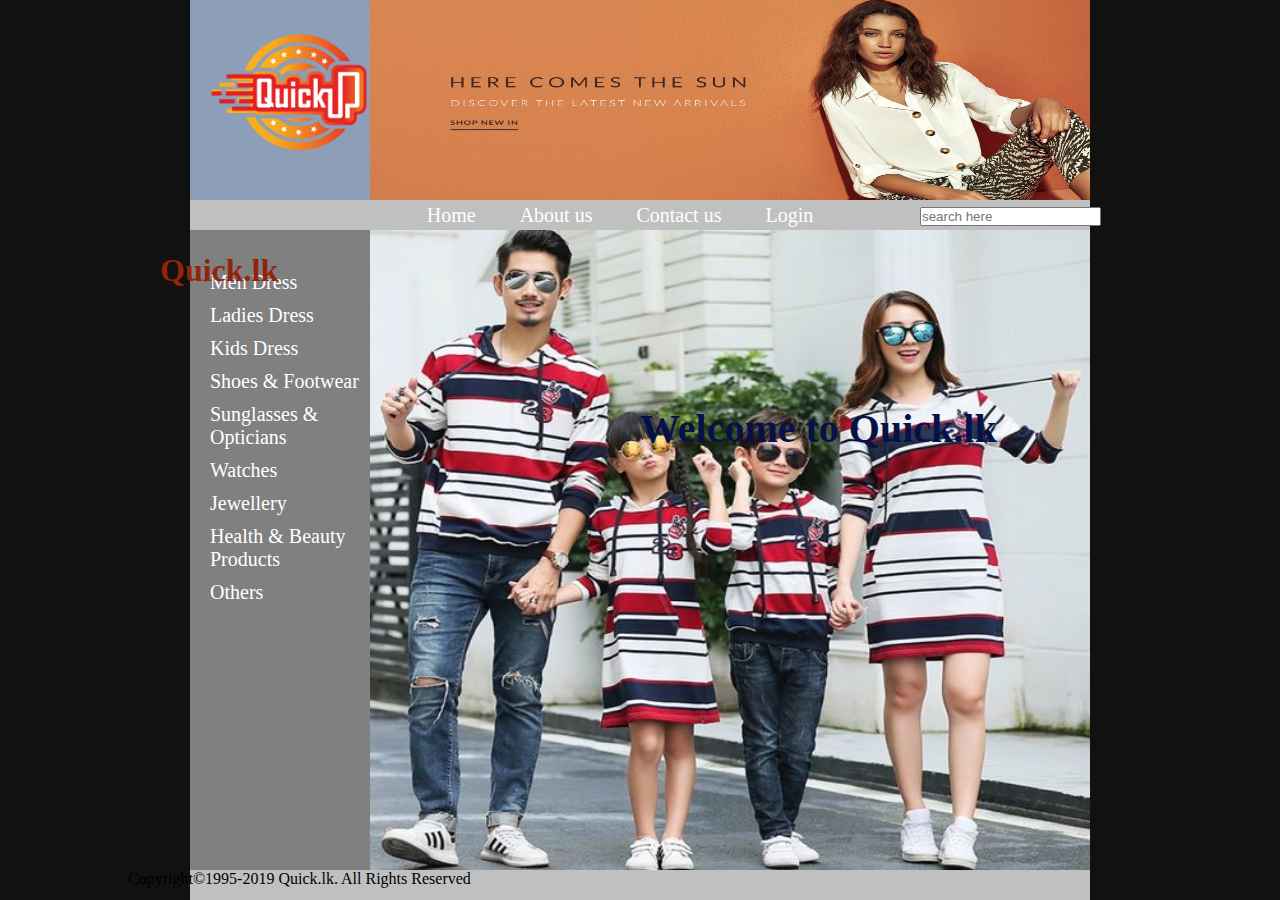
<file: index.html>
<html>
	<head>
		<title> quick.lk </title>
		<link rel="stylesheet"  type="text/css" href="style.css">
	</head> 
	<body>
		<div id="header"> 
			<div id="logotxt">
				<img src= "quick.png"  id ="imglogo2" width= "220px" height="220px">
				<h1>Quick.lk</h1>
			</div>
			<div id="logo"> <img src= "cover1.jpg"  id ="imglogo" width= "100%" height="200px">
			</div>
		</div>

		<div id="nav">
			<div id="nav0">
			</div>
			<div id="nav1">
				<center>
					<ul id="nav ul">
						<li><a href="index.html">Home</a></li>
						<li><a href="aboutus.html">About us</a></li>
						<li><a href="contactus.html">Contact us</a></li>
						<li><a href="login.html">Login</a></li>
					</ul>	
				</center>
			</div>
			<div id="bar">
				<center>
					<input type="text" placeholder="search here" id="search">
				</center>
			</div>
		</div>
		
		<div id="con">
			<div id="lfb">
				<br><br>
				<ul id="lful">
					<li><a href="men.html">Men Dress</a></li>
					<li><a href="ladies.html">Ladies Dress</a></li>
					<li><a href="babies.html">Kids Dress </a></li>
					<li><a href="shoes.html">Shoes & Footwear</a></li>
					<li><a href="sun.html">Sunglasses & Opticians</a></li>
					<li><a href="watch.html">Watches</a></li>
					<li><a href="jewl.html">Jewellery</a></li>
					<li><a href="helth.html">Health & Beauty Products</a></li>
					<li><a href="others.html">Others</a></li>
				</ul>
			</div>
			<div id="rgb1">
				<img src="family2.jpg"  width= "720px" height="640px"alt="workplace" usemap="#workmap">
				<map name="workmap">
					<area shape="rect" coords="42,2,182,632" alt="Men Dress" href="men.html">
					<area shape="rect" coords="236,186,451,632" alt="kids " href="babies.html">
					<area shape="rect" coords="476,65,620,633" alt="ladies " href="ladies.html">
				</map>
				
			   <h1 id="wel">Welcome to Quick.lk </h1>
			</div>
		</div>
		<div id="footer"><a id="copy">Copyright©1995-2019 Quick.lk. All Rights Reserved</a>
		</div>
	</body>
</html>
</file>
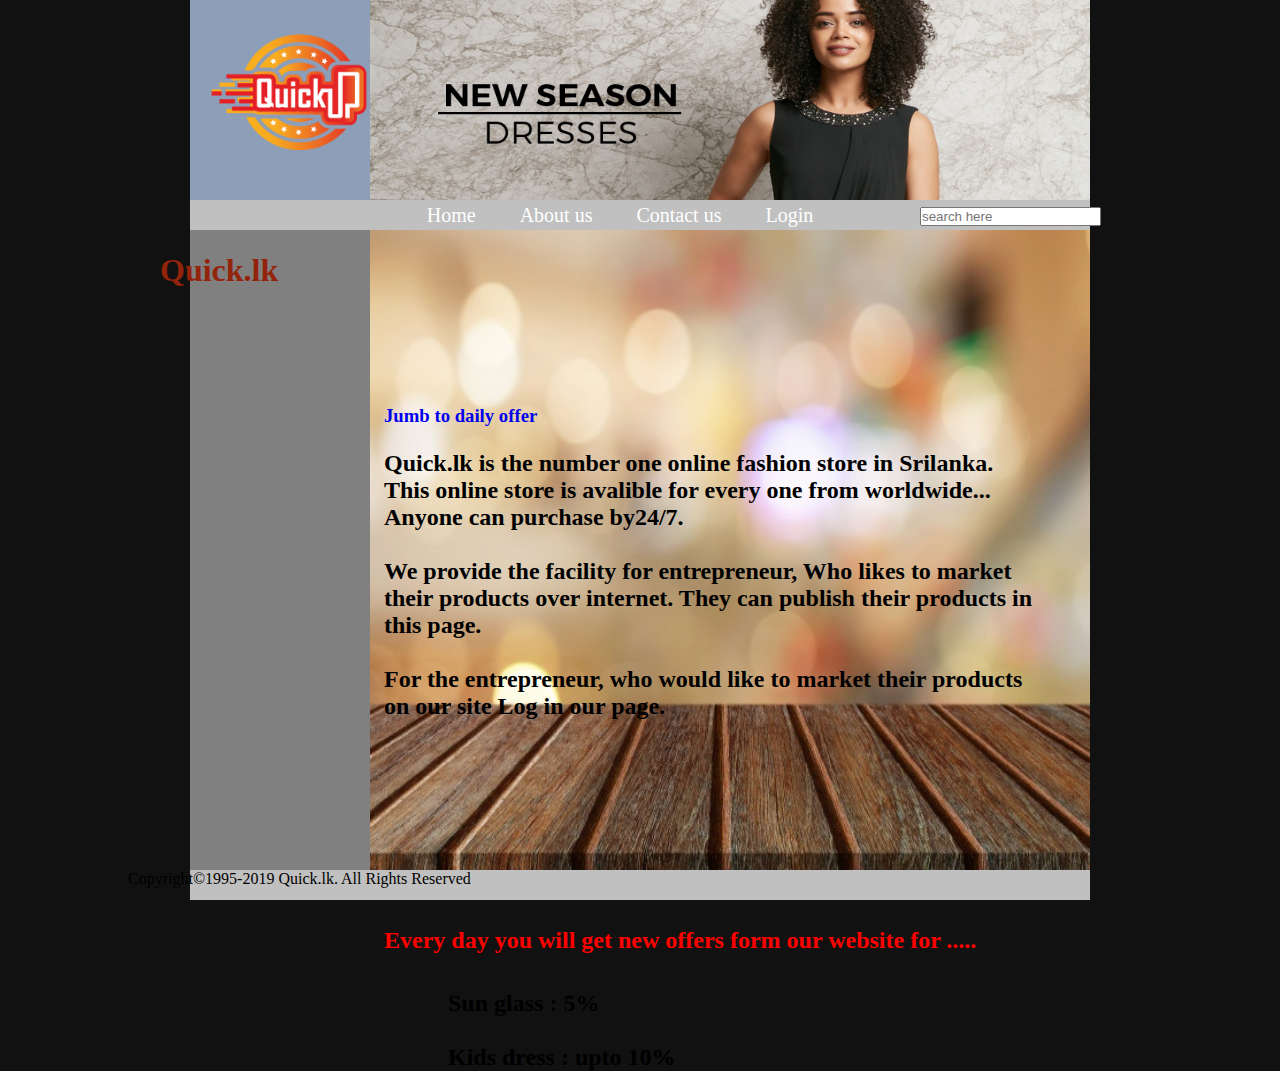
<file: aboutus.html>
<html>
	<head>
		<title> quick.lk </title>
		<link rel="stylesheet"  type="text/css" href="style.css">
	</head> 
	<body>
		<div id="header">
				<div id="logotxt">
				<img src= "quick.png"  id ="imglogo2" width= "220px" height="220px">
				<h1>Quick.lk</h1>
			</div>
			<div id="logo"> <img src= "cover2.jpg"  id ="imglogo" width= "100%" height="200px">
			</div>
		</div>

		<div id="nav">
			<div id="nav0">
			</div>
			<div id="nav1">
				<center>
					<ul id="nav ul">
						<li><a href="index.html">Home</a></li>
						<li><a href="aboutus.html">About us</a></li>
						<li><a href="contactus.html">Contact us</a></li>
						<li><a href="login.html">Login</a></li>
					</ul>	
				</center>
			</div>
			<div id="bar">
				<center>
					<input type="text" placeholder="search here" id="search">
				</center>
			</div>
		</div>
		
		<div id="con">
			<div id="lfb">
				<br><br>
				<ul id="lful">
					
			</div>
			<div id="rgb1">
				<img src="tb.jpg" width= "720px" height="640px">
				<a href="#table3"><h3 id ="table0">Jumb to daily offer</h3></a>
				<h2 id="table1">Quick.lk is the number one online fashion store in Srilanka.<br>
				This online store is avalible for every one from worldwide...<br>Anyone can purchase by24/7.<br><br>
We provide the facility for entrepreneur, Who likes to market <br>their products over internet.
They can publish their products in <br>this page.<br><br>
For the entrepreneur, who would like to market their products <br>on our site Log in our page.<br>
</h2>
<h2 id="table3">Every day you will get new offers form our website for .....</h2>
<h2 id="table4">Sun glass : 5%<br><br>Kids dress : upto 10%</h2>

			</div>
		</div>
		<div id="footer"><a id="copy">Copyright©1995-2019 Quick.lk. All Rights Reserved</a></div>
	</body>
</html>
</file>
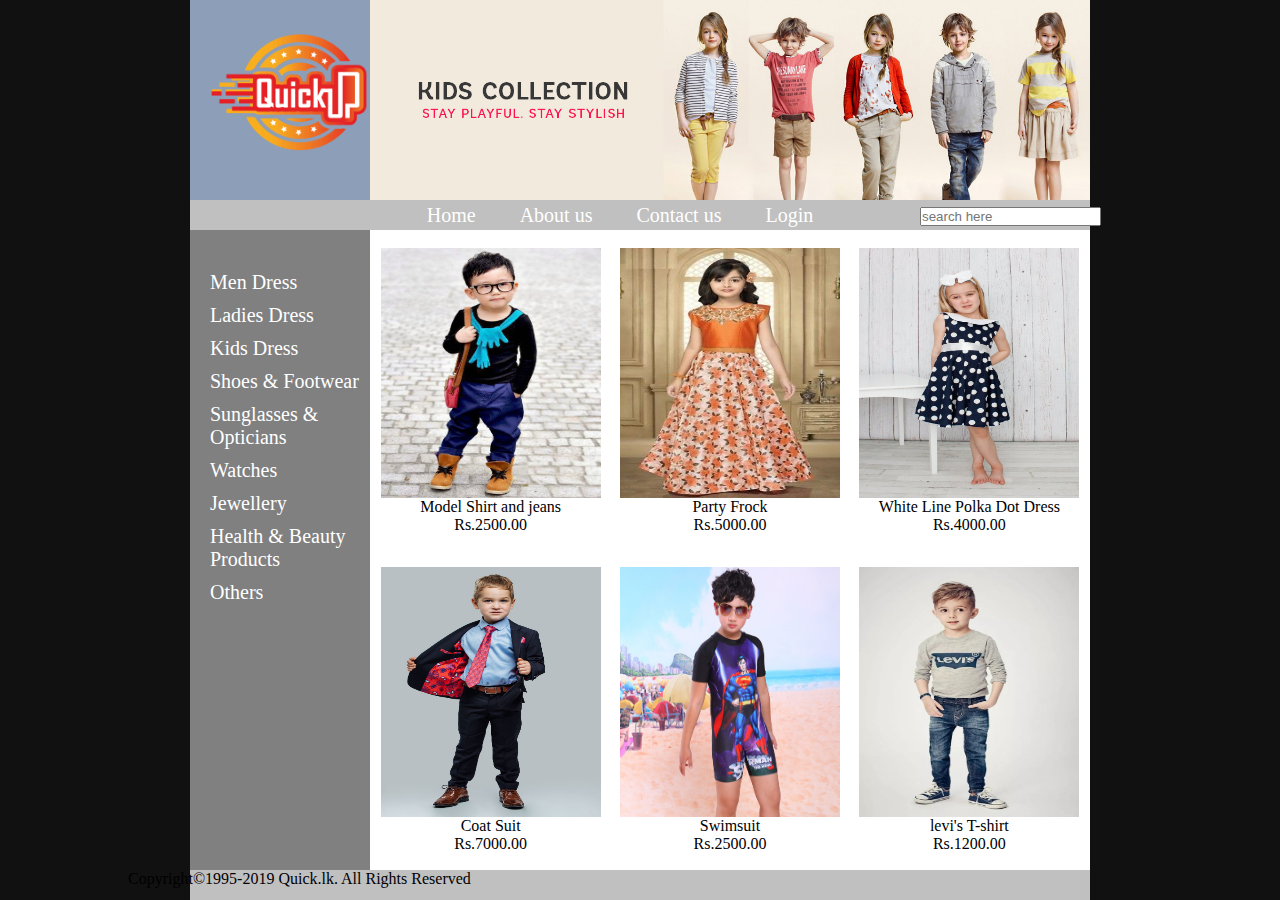
<file: babies.html>
<html>
	<head>
		<title> quick.lk </title>
		<link rel="stylesheet"  type="text/css" href="style.css"

	</head> 
	<body>
		<div id="header"> 
			<div id="logotxt">
				<img src= "quick.png"  id ="imglogo2" width= "220px" height="220px">
						
			</div>
			<div id="logo"> <img src= "kids.jpg"  id ="imglogo" width= "100%" height="200px" ></div>
		</div>

		<div id="nav">
			<div id="nav0">
			</div>
			<div id="nav1">
			<center>
				<ul id="nav ul">
					<li><a href="index.html">Home</a></li>
					<li><a href="aboutus.html">About us</a></li>
					<li><a href="contactus.html">Contact us</a></li>
					<li><a href="login.html">Login</a></li>
				</ul>	
			</center>
			</div>
	
			<div id="bar">
				<center>
					<input type="text" placeholder="search here" id="search">
				</center>
			</div>
	
		</div>
    <div id="con">
        <div id="lfb">
			<br><br>
			<ul id="lful">
				<li><a href="men.html">Men Dress</a></li>
				<li><a href="ladies.html">Ladies Dress</a></li>		
				<li><a href="babies.html">Kids Dress </a></li>
				<li><a href="shoes.html">Shoes & Footwear</a></li>
				<li><a href="sun.html">Sunglasses & Opticians</a></li>
				<li><a href="watch.html">Watches</a></li>
				<li><a href="jewl.html">Jewellery</a></li>
				<li><a href="helth.html">Health & Beauty Products</a></li>
				<li><a href="others.html">Others</a></li>
			</ul>
		</div>
		
		<div id="rgb">
			<table width="720" height="640px" border="0"  >
				<tr>
					<td align="center" >
						<a href="order.html"target="_blank"><img src="ch.jpg " width="220px" height="250px"/></a><br/> Model Shirt and jeans <br/> Rs.2500.00
					</td>
					<td align="center" >
						<a href="order.html"target="_blank"><img src="pa.jpg"width="220px" height="250px" /></a><br/>Party Frock  <br/> Rs.5000.00
					</td>
					<td align="center" >
						<a href="order.html"target="_blank"><img src="pp.jpg"width="220px" height="250px" /></a><br/>  White Line Polka Dot Dress</br/> Rs.4000.00
					</td>	
				</tr>
				<tr>
					<td align="center" >
						<a href="order.html"target="_blank"><img src="gb.jpg " width="220px" height="250px"/></a><br/> Coat Suit<br/> Rs.7000.00
					</td>
					<td align="center" >
						<a href="order.html"target="_blank"><img src="sm.jpg"width="220px" height="250px" /></a><br/>Swimsuit<br/> Rs.2500.00
					</td>
					<td align="center" >
						<a href="order.html"target="_blank"><img src="levi.jpg"width="220px" height="250px" /></a><br/> levi's T-shirt  <br/>Rs.1200.00
					</td>	
				</tr>
			</table>
		</div>
   </div>
   
	     
  <div id="footer"><a id="copy">Copyright©1995-2019 Quick.lk. All Rights Reserved</a></div>
  </body>
</html>
</file>
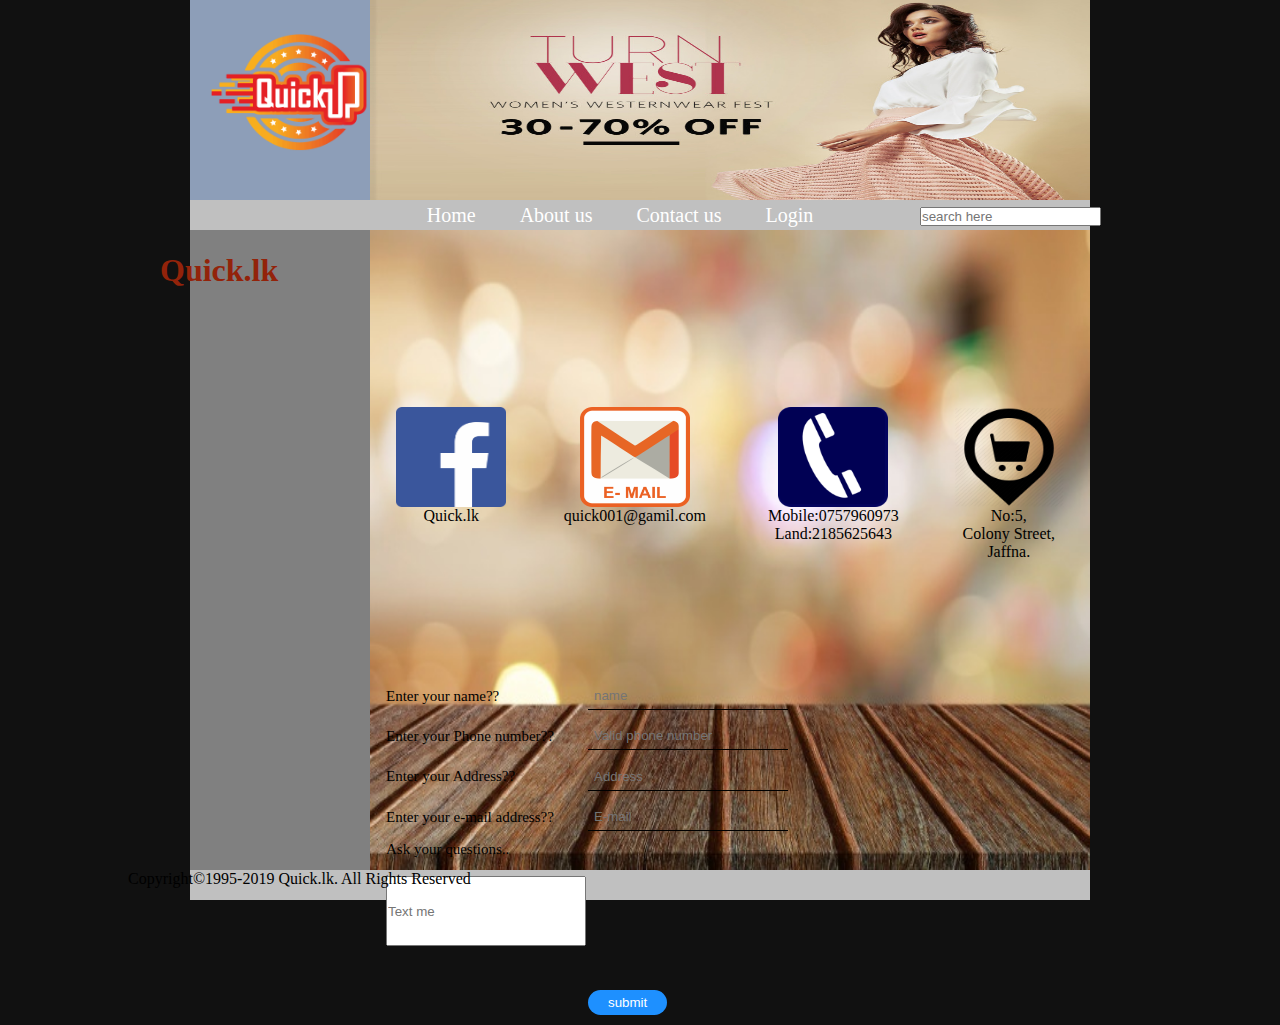
<file: contactus.html>
<html>
	<head>
		<title> quick.lk </title>
		<link rel="stylesheet"  type="text/css" href="style.css"
	</head> 
	<body>
		<div id="header"> 
			<div id="logotxt">
				<img src= "quick.png"  id ="imglogo2" width= "220px" height="220px">
				<h1>Quick.lk</h1>
			</div>
			<div id="logo"> 
				<img src= "cover8.jpg"  id ="imglogo" width= "100%" height="200px">
			</div>
		</div>

		<div id="nav">
			<div id="nav0">
			</div>
			<div id="nav1">
				<center>
					<ul id="nav ul">
						<li><a href="index.html">Home</a></li>
						<li><a href="aboutus.html">About us</a></li>
						<li><a href="contactus.html">Contact us</a></li>
						<li><a href="login.html">Login</a></li>
					</ul>	
				</center>
			</div>
			<div id="bar">
				<center>
					<input type="text" placeholder="search here" id="search">
				</center>
			</div>
	
		</div>
		
		<div id="con">
			<div id="lfb">
				
			</div>
			<div id="rgb1">
			<img src="tb.jpg" width= "720px" height="640px" >
				<table width="720px" height="150px" border="0" id="cs" >
					<tr>
						<td align="center" ><img src="fb.png " width="110px" height="100px"/><br/> Quick.lk <br><br><br>
						</td>
						<td align="center" ><img src="email.png"width="110px" height="100px" /></a><br/>quick001@gamil.com<br><br><br>
						</td>
					
						<td align="center" ><img src="pno.png " width="110px" height="100px"/><br/> Mobile:0757960973<br>Land:2185625643<br><br>
						</td>
						<td align="center" ><img src="location.png"width="110px" height="100px" /><br/> No:5,<br/> Colony Street,<br>Jaffna.
						</td>
					</tr>
				</table>
				<table width="400px" height="350px"  border="0"  id="cst"   >
						
							<tr>
								<td ><a id="sing">Enter your name??</a></td>
								<td> <input type="text"placeholder="name" id="name1" ></td>
							</tr>
							<tr>
								<td><a id="sing">Enter your Phone number??</a></td>
								<td> <input type="text"placeholder="Valid phone number" id="name1"></td>
							</tr>
							<tr>
								<td><a id="sing">Enter your Address??</a></td>
								<td> <input type="text"placeholder="Address" id="name1"></td>
							</tr>
							
								<td ><a id="sing">Enter your e-mail address??</a></td>
								<td ><input type="text"placeholder="E-mail" id="name1"></td>
							</tr>
							</tr>
							
								<td ><a id="sing">Ask your questions..</a></td>
								
							</tr>
							</tr>
							
								<td ><a id="sing"><input type="text" placeholder="Text me" id="textme"></a></td>
								
							</tr>
							
							
							<tr>
								<td></td>
								<td >  <input type="submit" value="submit" id="button">	</td>
							</tr>
							
		
						</table>	
			</div>
		</div>	
		<div id="footer"><a id="copy">Copyright©1995-2019 Quick.lk. All Rights Reserved</a></div>
	</body>
</html>
</file>
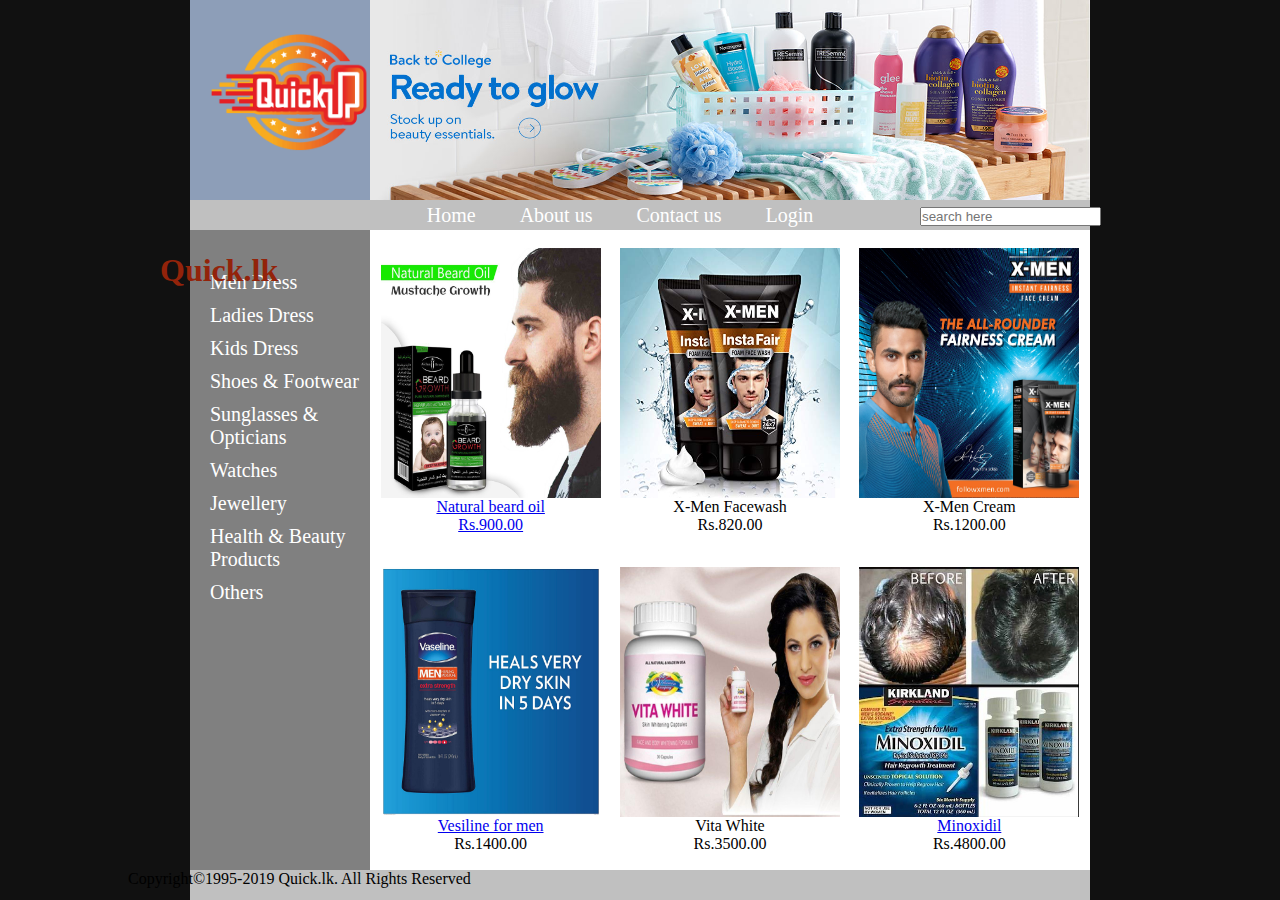
<file: helth.html>
<html>
  <head>
     <title> quick.lk </title>
	 <link rel="stylesheet"  type="text/css" href="style.css">
  </head> 
  <body>
  <div id="header"> 
		<div id="logotxt">
				<img src= "quick.png"  id ="imglogo2" width= "220px" height="220px">
				<h1>Quick.lk</h1>
			</div>
		<div id="logo"> <img src= "bb.jpg"  id ="imglogo" width= "100%" height="200px"></div>
  </div>

   <div id="nav">
	<div id="nav0">
	</div>
	<div id="nav1">
										
	<center>
		<ul id="nav ul">
			<li><a href="index.html">Home</a></li>
			<li><a href="aboutus.html">About us</a></li>
			<li><a href="contactus.html">Contact us</a></li>
			<li><a href="login.html">Login</a></li>
		</ul>	
	</center>
	</div>
	
	<div id="bar">
	<center>
	<input type="text" placeholder="search here" id="search">
	</center>
	</div>
	
  </div>
    <div id="con">
         <div id="lfb">
		 <br><br>
		 <ul id="lful">
		  <li><a href="men.html">Men Dress</a></li>
		  <li><a href="ladies.html">Ladies Dress</a></li>		 
		  <li><a href="babies.html">Kids Dress </a></li>
	      <li><a href="shoes.html">Shoes & Footwear</a></li>
		  <li><a href="sun.html">Sunglasses & Opticians</a></li>
		  <li><a href="watch.html">Watches</a></li>
		  <li><a href="jewl.html">Jewellery</a></li>
		  <li><a href="helth.html">Health & Beauty Products</a></li>
		  <li><a href="others.html">Others</a></li>
        </ul>
		 </div>
		
		 <div id="rgb">
			<table width="720" height="640px" border="0"  >
					<tr>
						<td align="center" >
							<a href="order.html"target="_blank"><img src="boi.jpg " width="220px" height="250px"/><br/> Natural beard oil<br/> Rs.900.00
						</td>
						<td align="center" >
							<a href="order.html"target="_blank"><img src="xf.jpg"width="220px" height="250px" /></a><br/>X-Men Facewash<br/> Rs.820.00
						</td>
						<td align="center" >
							<a href="order.html"target="_blank"><img src="xc.jpg"width="220px" height="250px" /></a><br/>X-Men Cream</br/> Rs.1200.00
						</td>	
					</tr>
					<tr>
						<td align="center" >
							<a href="order.html"target="_blank"><img src="vv.jpg " width="220px" height="250px"/><br/> Vesiline for men </a><br/> Rs.1400.00
						</td>
						<td align="center" >
							<a href="order.html"target="_blank"><img src="vm.jpg"width="220px" height="250px" /></a><br/>Vita White<br/> Rs.3500.00
						</td>
						<td align="center" >
							<a href="order.html"target="_blank"><img src="mi.jpg"width="220px" height="250px" /><br/>Minoxidil</a><br/>Rs.4800.00
						</td>	
					</tr>
				</table>
		 </div>
   </div>
   
	     
  <div id="footer"><a id="copy">Copyright©1995-2019 Quick.lk. All Rights Reserved</a></div>
  </body>
</html>
</file>
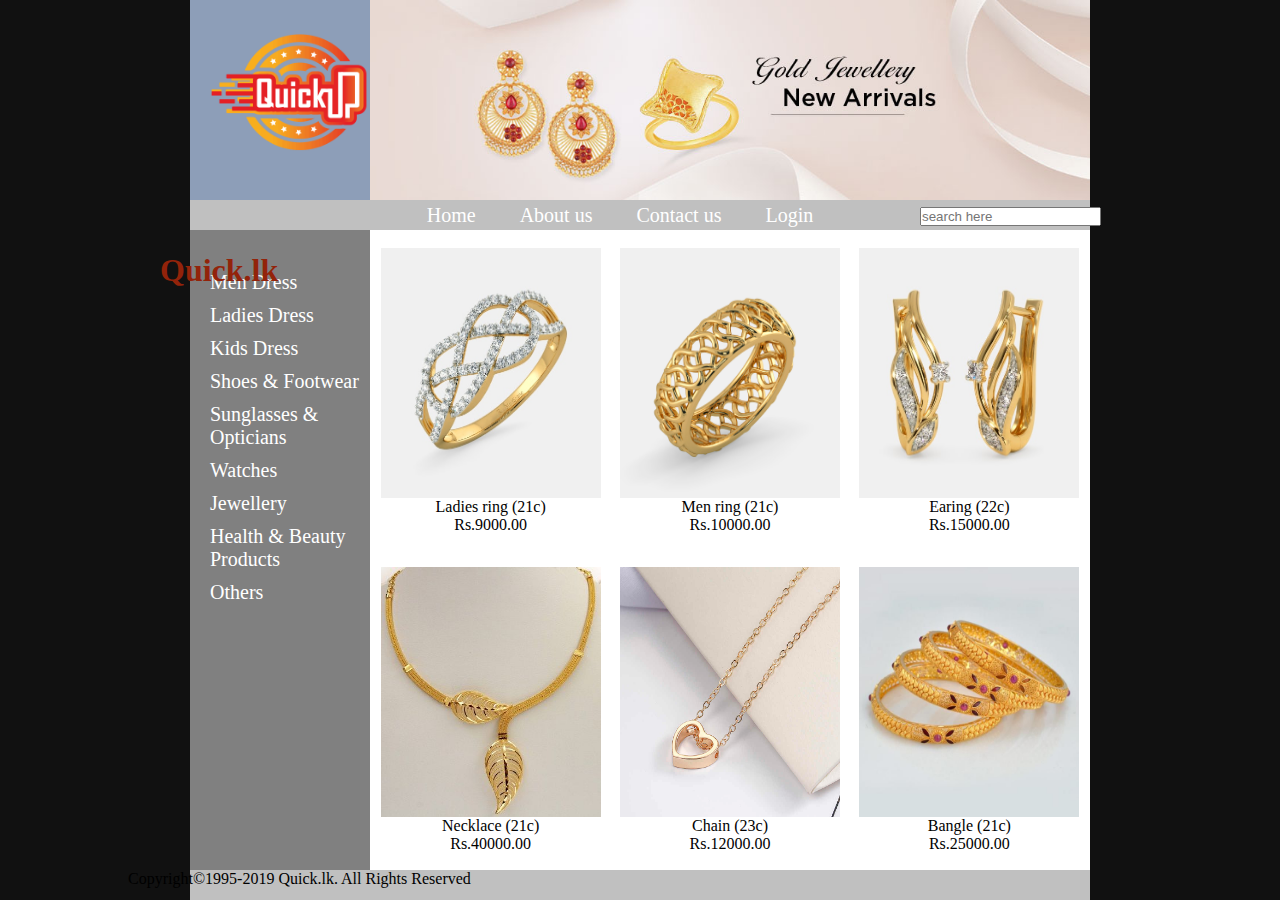
<file: jewl.html>
<html>
  <head>
     <title> quick.lk </title>
	 <link rel="stylesheet"  type="text/css" href="style.css">
  </head> 
  <body>
  <div id="header"> 
		<div id="logotxt">
				<img src= "quick.png"  id ="imglogo2" width= "220px" height="220px">
				<h1>Quick.lk</h1>
			</div>
		<div id="logo"> <img src= "gold.jpg"  id ="imglogo" width= "100%" height="200px"></div>
  </div>

   <div id="nav">
	<div id="nav0">
	</div>
	<div id="nav1">
										
	<center>
		<ul id="nav ul">
			<li><a href="index.html">Home</a></li>
			<li><a href="aboutus.html">About us</a></li>
			<li><a href="contactus.html">Contact us</a></li>
			<li><a href="login.html">Login</a></li>
		</ul>	
	</center>
	</div>
	
	<div id="bar">
	<center>
	<input type="text" placeholder="search here" id="search">
	</center>
	</div>
	
  </div>
    <div id="con">
         <div id="lfb">
		 <br><br>
		  <ul id="lful">
		  <li><a href="men.html">Men Dress</a></li>
		  <li><a href="ladies.html">Ladies Dress</a></li>		 
		  <li><a href="babies.html">Kids Dress </a></li>
	      <li><a href="shoes.html">Shoes & Footwear</a></li>
		  <li><a href="sun.html">Sunglasses & Opticians</a></li>
		  <li><a href="watch.html">Watches</a></li>
		  <li><a href="jewl.html">Jewellery</a></li>
		  <li><a href="helth.html">Health & Beauty Products</a></li>
		  <li><a href="others.html">Others</a></li>
        </ul>
		 </div>
		
		 <div id="rgb">
			<table width="720" height="640px" border="0"  >
					<tr>
						<td align="center" >
							<a href="order.html"target="_blank"><img src="rring.jpg " width="220px" height="250px"/></a><br/> Ladies ring (21c) <br/> Rs.9000.00
						</td>
						<td align="center" >
						<a href="order.html"target="_blank"><img src="men ring.jpg"width="220px" height="250px" /></a><br/>Men ring (21c) <br/> Rs.10000.00
						</td>
						<td align="center" >
							<a href="order.html"target="_blank"><img src="ear.jpg"width="220px" height="250px" /></a><br/> Earing (22c)</br/> Rs.15000.00
						</td>	
					</tr>
					<tr>
						<td align="center" >
							<a href="order.html"target="_blank"><img src="nn.jpg " width="220px" height="250px"/></a><br/> Necklace (21c)<br/> Rs.40000.00
						</td>
						<td align="center" >
							<a href="order.html"target="_blank"><img src="hss.jpg"width="220px" height="250px" /></a><br/>Chain (23c)<br/> Rs.12000.00
						</td>
						<td align="center" >
							<a href="order.html"target="_blank"><img src="ggb.jpg"width="220px" height="250px" /></a><br/>Bangle (21c) <br/>Rs.25000.00
						</td>	
					</tr>
				</table>
		 </div>
   </div>
   
	     
  <div id="footer"><a id="copy">Copyright©1995-2019 Quick.lk. All Rights Reserved</a></div>
  </body>
</html>
</file>
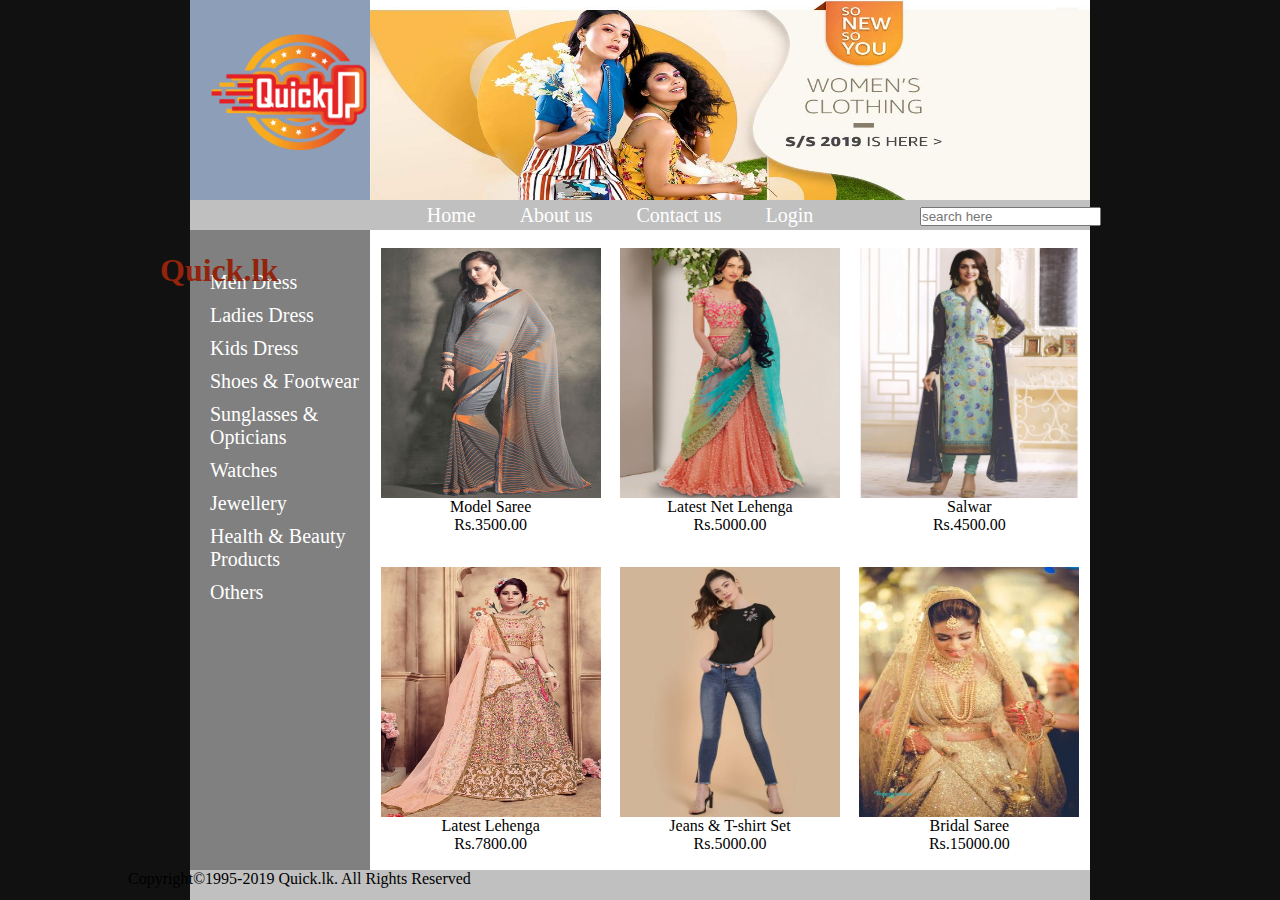
<file: ladies.html>
<html>
	<head>
		<title> quick.lk </title>
		<link rel="stylesheet"  type="text/css" href="style.css">
	</head> 
	<body>
		<div id="header"> 
			<div id="logotxt">
				<img src= "quick.png"  id ="imglogo2" width= "220px" height="220px">
				<h1>Quick.lk</h1>
			</div>
			<div id="logo"> <img src= "women.jpg"  id ="imglogo" width= "100%" height="200px">
			</div>
		</div>

		<div id="nav">
			<div id="nav0">
			</div>
			<div id="nav1">
				<center>
					<ul id="nav ul">
						<li><a href="index.html">Home</a></li>
						<li><a href="aboutus.html">About us</a></li>
						<li><a href="contactus.html">Contact us</a></li>
						<li><a href="login.html">Login</a></li>
					</ul>	
				</center>
			</div>
			<div id="bar">
				<center>
					<input type="text" placeholder="search here" id="search">
				</center>
			</div>
        </div>
		
		<div id="con">
			<div id="lfb">
				<br><br>
				<ul id="lful">
					<li><a href="men.html">Men Dress</a></li>
					<li><a href="ladies.html">Ladies Dress</a></li>
					<li><a href="babies.html">Kids Dress </a></li>
					<li><a href="shoes.html">Shoes & Footwear</a></li>
					<li><a href="sun.html">Sunglasses & Opticians</a></li>
					<li><a href="watch.html">Watches</a></li>
					<li><a href="jewl.html">Jewellery</a></li>
					<li><a href="helth.html">Health & Beauty Products</a></li>
					<li><a href="others.html">Others</a></li>
				</ul>
			</div>
			<div id="rgb">
				<table width="720" height="640px" border="0"  >
					<tr>
						<td align="center" >
							<a href="order.html"target="_blank"><img src="saree3.jpg " width="220px" height="250px"/></a><br/> Model Saree <br/> Rs.3500.00
						</td>
						<td align="center" >
							<a href="order.html"target="_blank"><img src="lehenga.jpg"width="220px" height="250px" /></a><br/>Latest Net Lehenga <br/> Rs.5000.00
						</td>
						<td align="center" >
						<a href="order.html"target="_blank">	<img src="sal3.jpg"width="220px" height="250px" /></a><br/> Salwar</br/> Rs.4500.00
						</td>	
					</tr>
					<tr>
						<td align="center" >
							<a href="order.html"target="_blank"><img src="le1.jpg " width="220px" height="250px"/></a><br/> Latest Lehenga<br/> Rs.7800.00
						</td>
						<td align="center" >
							<a href="order.html"target="_blank"><img src="wj.jpg"width="220px" height="250px" /></a><br/>  Jeans & T-shirt Set<br/> Rs.5000.00
						</td>
						<td align="center" >
							<a href="order.html"target="_blank"><img src="br5.jpg"width="220px" height="250px" /></a><br/>Bridal Saree <br/>Rs.15000.00
						</td>	
					</tr>
				</table>

			</div>
		</div>
   
	     
		<div id="footer"><a id="copy">Copyright©1995-2019 Quick.lk. All Rights Reserved</a></div>
	</body>
</html>
</file>
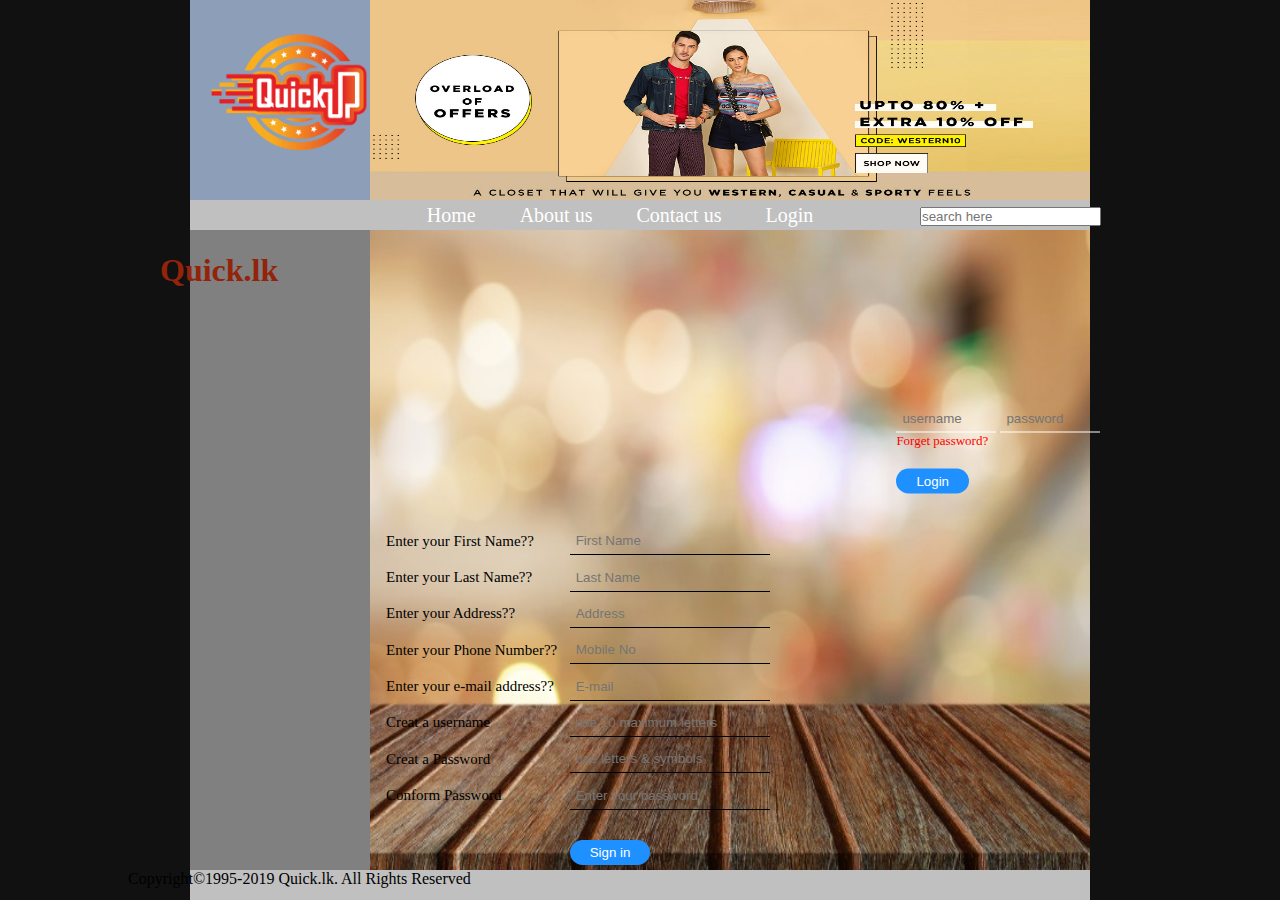
<file: login.html>
<html>
	<head>
		<title> quick.lk </title>
		<link rel="stylesheet"  type="text/css" href="style.css">
	</head> 
	<body>
		<div id="header"> 
			<div id="logotxt">
				<img src= "quick.png"  id ="imglogo2" width= "220px" height="220px">
				<h1>Quick.lk</h1>
			</div>
			<div id="logo"> <img src= "cover10.jpg"  id ="imglogo" width= "100%" height="200px"></div>
		</div>

		<div id="nav">
			<div id="nav0">
			</div>
			<div id="nav1">										
				<center>
					<ul id="nav ul">
						<li><a href="index.html">Home</a></li>
						<li><a href="aboutus.html">About us</a></li>
						<li><a href="contactus.html">Contact us</a></li>
						<li><a href="login.html">Login</a></li>
					</ul>	
				</center>
			</div>	
			<div id="bar">
				<center>
					<input type="text" placeholder="search here" id="search">
				</center>
			</div>
		</div>
		
		<div id="con">
			<div id="lfb">
				
			</div>
			<div id="rgb1">
				<img src="tb.jpg" width= "720px" height="640px" >
					<div class="container">
						<input type="text"placeholder="username" id="name">
						<input type="password"placeholder="password" id="name"><br>
						<a herf="#"id="fg">Forget password?</a><br>
						<input type="submit" value="Login" id="button">		

					</div>
				
						<table width="400px" height="350px"  border="0"  id="table"   >
							<tr>
								<td ><a id="sing">Enter your First Name??</a></td>
								<td> <input type="text"placeholder="First Name" id="name1" ></td>
							</tr>
							<tr>
								<td><a id="sing">Enter your Last Name??</a></td>
								<td> <input type="text"placeholder="Last Name" id="name1"></td>
							</tr>
							<tr>
								<td><a id="sing">Enter your Address??</a></td>
								<td> <input type="text"placeholder="Address" id="name1"></td>
							</tr>
							<tr>
								<td ><a id="sing">Enter your Phone Number??</a></td>
								<td  valign="center"> <input type="text"placeholder="Mobile No" id="name1"></td>
							</tr>
							<tr>
								<td ><a id="sing">Enter your e-mail address??</a></td>
								<td ><input type="text"placeholder="E-mail" id="name1"></td>
							</tr>
							<tr>
								<td ><a id="sing">Creat a username</a></td>
								<td ><input type="text"placeholder="use 10 maximum letters" id="name1"></td>
							</tr>
							<tr>
								<td ><a id="sing">Creat a Password</a></td>
								<td ><input type="password"placeholder="use letters & symbols" id="name1"></td>
							</tr>
							<tr>
								<td ><a id="sing">Conform Password</a></td>
								<td ><input type="password"placeholder="Enter your password" id="name1"></td>
							</tr>
							<tr>
								<td> </td>
								<td >  <input type="submit" value="Sign in" id="button">	</td>
							</tr>
		
						</table>
					</div>
			</div>	
		</div>	
		<div id="footer"><a id="copy">Copyright©1995-2019 Quick.lk. All Rights Reserved</a></div>
	</body>
</html>
</file>
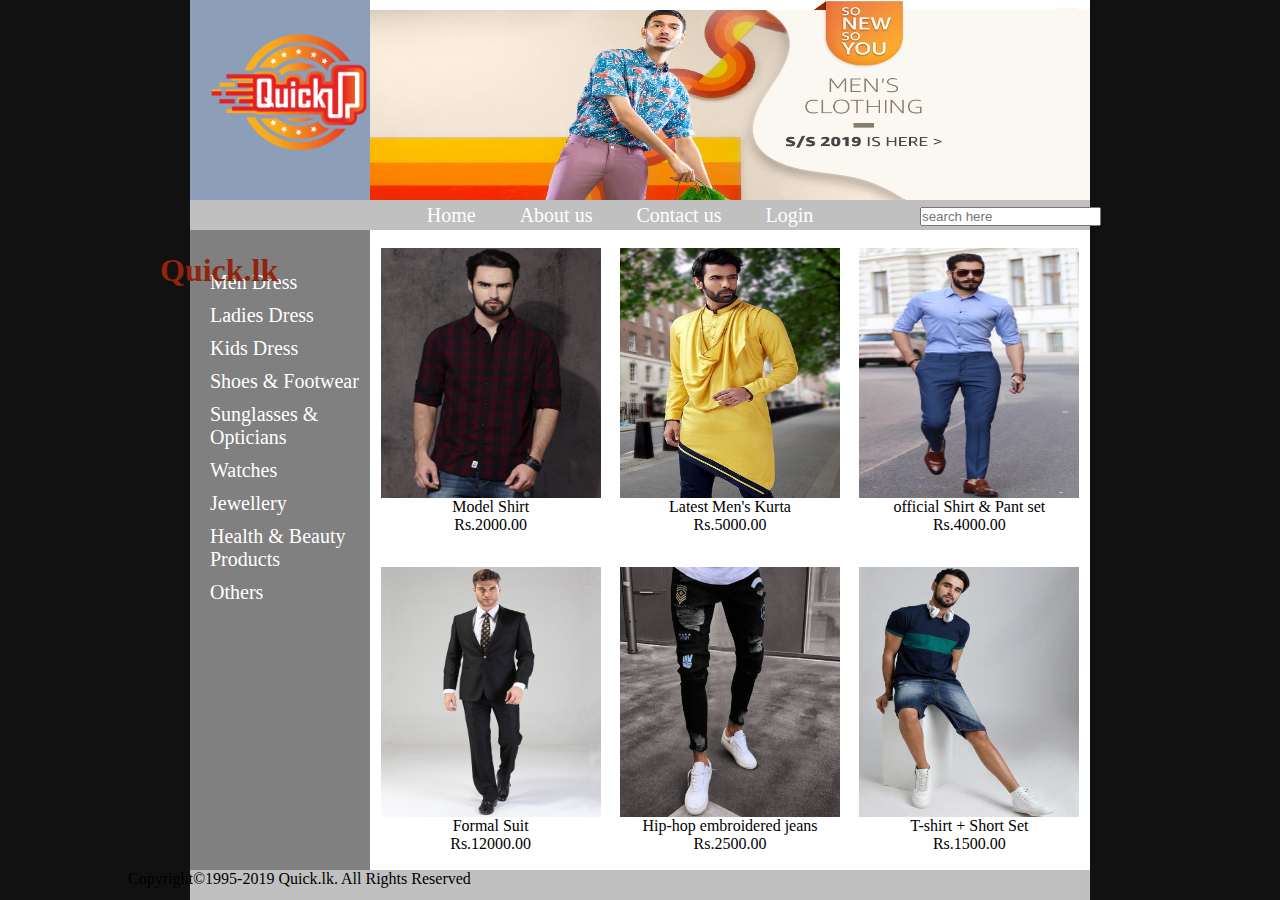
<file: men.html>
<html>
	<head>
		<title> quick.lk </title>
		<link rel="stylesheet"  type="text/css" href="style.css">
	</head> 
	<body>
		<div id="header"> 
			<div id="logotxt">
				<img src= "quick.png"  id ="imglogo2" width= "220px" height="220px">
				<h1>Quick.lk</h1>
			</div>
			<div id="logo"> <img src= "mens.jpg"  id ="imglogo" width= "100%" height="200px"></div>
		</div>

		<div id="nav">
			<div id="nav0">
			</div>
			<div id="nav1">						
				<center>
					<ul id="nav ul">
					<li><a href="index.html">Home</a></li>
					<li><a href="aboutus.html">About us</a></li>
					<li><a href="contactus.html">Contact us</a></li>
					<li><a href="login.html">Login</a></li>
					</ul>	
				</center>
			</div>
			<div id="bar">
				<center>
					<input type="text" placeholder="search here" id="search">
				</center>
			</div>
	
		</div>
		
		<div id="con">
			<div id="lfb">
				<br><br>
				<ul id="lful">
					<li><a href="men.html">Men Dress</a></li>
					<li><a href="ladies.html">Ladies Dress</a></li>	  
					<li><a href="babies.html">Kids Dress </a></li>
					<li><a href="shoes.html">Shoes & Footwear</a></li>
					<li><a href="sun.html">Sunglasses & Opticians</a></li>
					<li><a href="watch.html">Watches</a></li>
					<li><a href="jewl.html">Jewellery</a></li>
					<li><a href="helth.html">Health & Beauty Products</a></li>
					<li><a href="others.html">Others</a></li>
				</ul>
			</div>
			<div id="rgb">
				<table width="720" height="640px" border="0" >
					<tr>
						<td align="center" >
							<a href="order.html"target="_blank"><img src="ms.jpg " width="220px" height="250px"/></a><br/> Model Shirt<br/> Rs.2000.00
						</td>
						<td align="center" >
							<a href="order.html"target="_blank"><img src="ku.jpg"width="220px" height="250px" /></a><br/>Latest Men's Kurta <br/> Rs.5000.00
						</td>
						<td align="center" >
							<a href="order.html"target="_blank"><img src="js.jpg"width="220px" height="250px" /></a><br/> official Shirt & Pant set</br/> Rs.4000.00
						</td>	
					</tr>
					<tr>
						<td align="center" >
							<a href="order.html"target="_blank"><img src="ssss.jpg " width="220px" height="250px"/></a><br/> Formal Suit<br/> Rs.12000.00
						</td>
						<td align="center" >
							<a href="order.html"target="_blank"><img src="j1.jpg"width="220px" height="250px" /></a><br/>  Hip-hop embroidered jeans<br/> Rs.2500.00
						</td>
						<td align="center">
							<a href="order.html"target="_blank"><img src="alz.jpg"width="220px" height="250px" /></a><br/>T-shirt + Short Set <br/>Rs.1500.00
						</td>	
					</tr>
				</table>
			</div>
		</div>
   	     
		<div id="footer"><a id="copy">Copyright©1995-2019 Quick.lk. All Rights Reserved</a></div>
	</body>
</html>
</file>
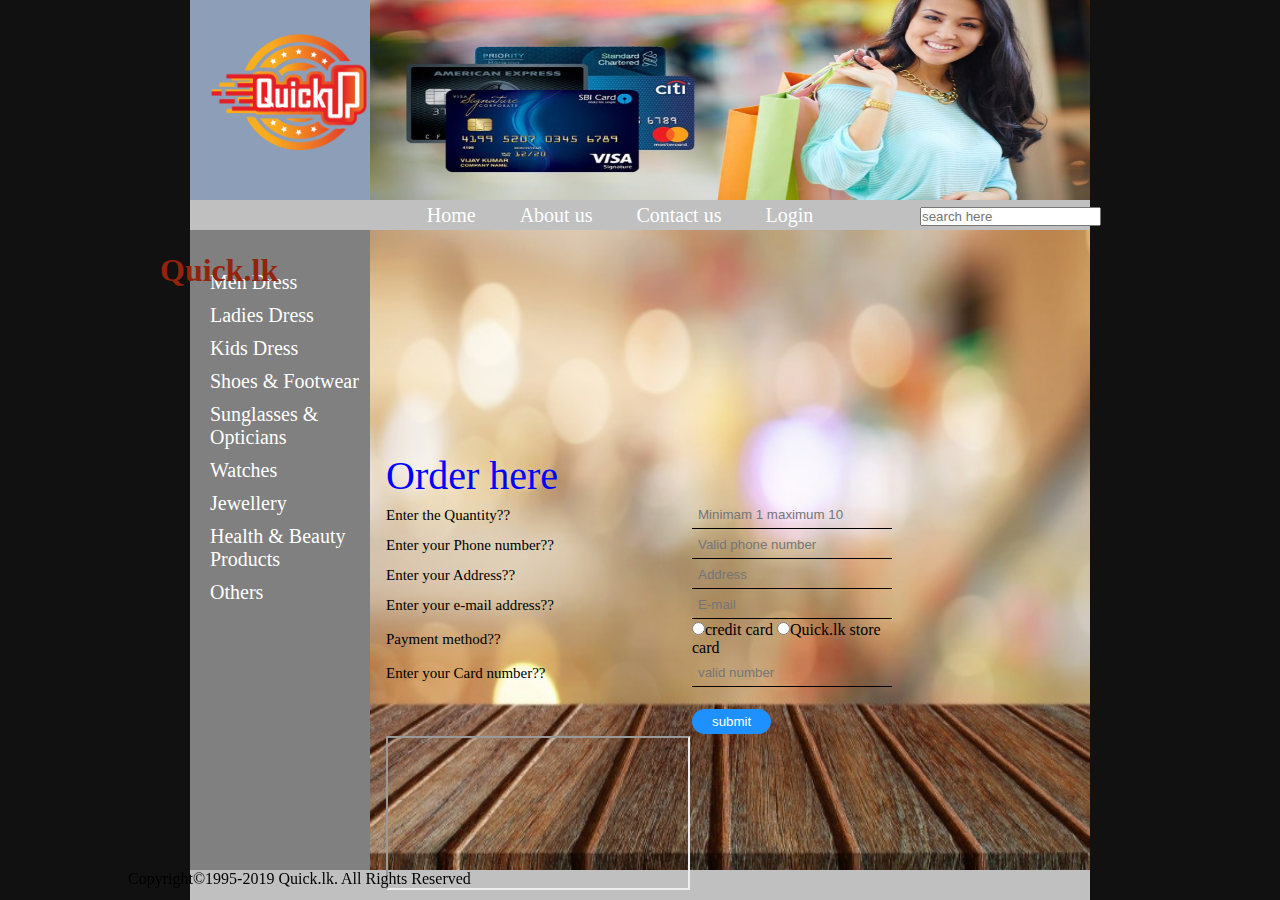
<file: order.html>
<html>
  <head>
     <title> quick.lk </title>
	 <link rel="stylesheet"  type="text/css" href="style.css">
  </head> 
  <body>
  <div id="header"> 
		<div id="logotxt">
				<img src= "quick.png"  id ="imglogo2" width= "220px" height="220px">
				<h1>Quick.lk</h1>
			</div>
		<div id="logo"> <img src= "card.jpg"  id ="imglogo" width= "100%" height="200px"></div>
  </div>

   <div id="nav">
	<div id="nav0">
	</div>
	<div id="nav1">
										
	<center>
		<ul id="nav ul">
			<li><a href="index.html">Home</a></li>
			<li><a href="aboutus.html">About us</a></li>
			<li><a href="contactus.html">Contact us</a></li>
			<li><a href="login.html">Login</a></li>
		</ul>	
	</center>
	</div>
	
	<div id="bar">
	<center>
	<input type="text" placeholder="search here" id="search">
	</center>
	</div>
	
  </div>
    <div id="con">
         <div id="lfb">
		 
		 <br><br>
		 <ul id="lful">
		  <li><a href="men.html">Men Dress</a></li>
		  <li><a href="ladies.html">Ladies Dress</a></li>		 
		  <li><a href="babies.html">Kids Dress </a></li>
	      <li><a href="shoes.html">Shoes & Footwear</a></li>
		  <li><a href="sun.html">Sunglasses & Opticians</a></li>
		  <li><a href="watch.html">Watches</a></li>
		  <li><a href="jewl.html">Jewellery</a></li>
		  <li><a href="helth.html">Health & Beauty Products</a></li>
		  <li><a href="others.html">Others</a></li>
        </ul>
		 </div>

		
			<div id="rgb1">
		 	
				<img src="tb.jpg" width= "720px" height="640px">
						<table width="500px" height="350px"  border="0"  id="table1"   >
							<tr>
								<td ><a id="or">Order here</a></td>
								
							</tr>
							<tr>
								<td ><a id="sing">Enter the Quantity??</a></td>
								<td> <input type="text"placeholder="Minimam 1 maximum 10" id="name1" ></td>
							</tr>
							<tr>
								<td><a id="sing">Enter your Phone number??</a></td>
								<td> <input type="text"placeholder="Valid phone number" id="name1"></td>
							</tr>
							<tr>
								<td><a id="sing">Enter your Address??</a></td>
								<td> <input type="text"placeholder="Address" id="name1"></td>
							</tr>
							
								<td ><a id="sing">Enter your e-mail address??</a></td>
								<td ><input type="text"placeholder="E-mail" id="name1"></td>
							</tr>
							<tr>
								<td><a id="sing">Payment method??</a> </td>
								<td ><input type="radio" name="a" >credit card
								<input type="radio" name="a" >Quick.lk store card
								</td>
							</tr>
							<tr>
								<td ><a id="sing">Enter your Card number??</a></td>
								<td ><input type="text"placeholder="valid number" id="name1"></td>
							</tr>
							<tr>
								<td></td>
								<td >  <input type="submit" value="submit" id="button">	</td>
							</tr>
							
							<tr>
								
								<td >  <iframe src ="https://www.segmentify.com/" title="how to pay"></iframe>	</td>
							</tr>
							
						</table	>

			</div>
   </div>
   
	     
  <div id="footer"><a id="copy">Copyright©1995-2019 Quick.lk. All Rights Reserved</a></div>
  </body>
</html>
</file>
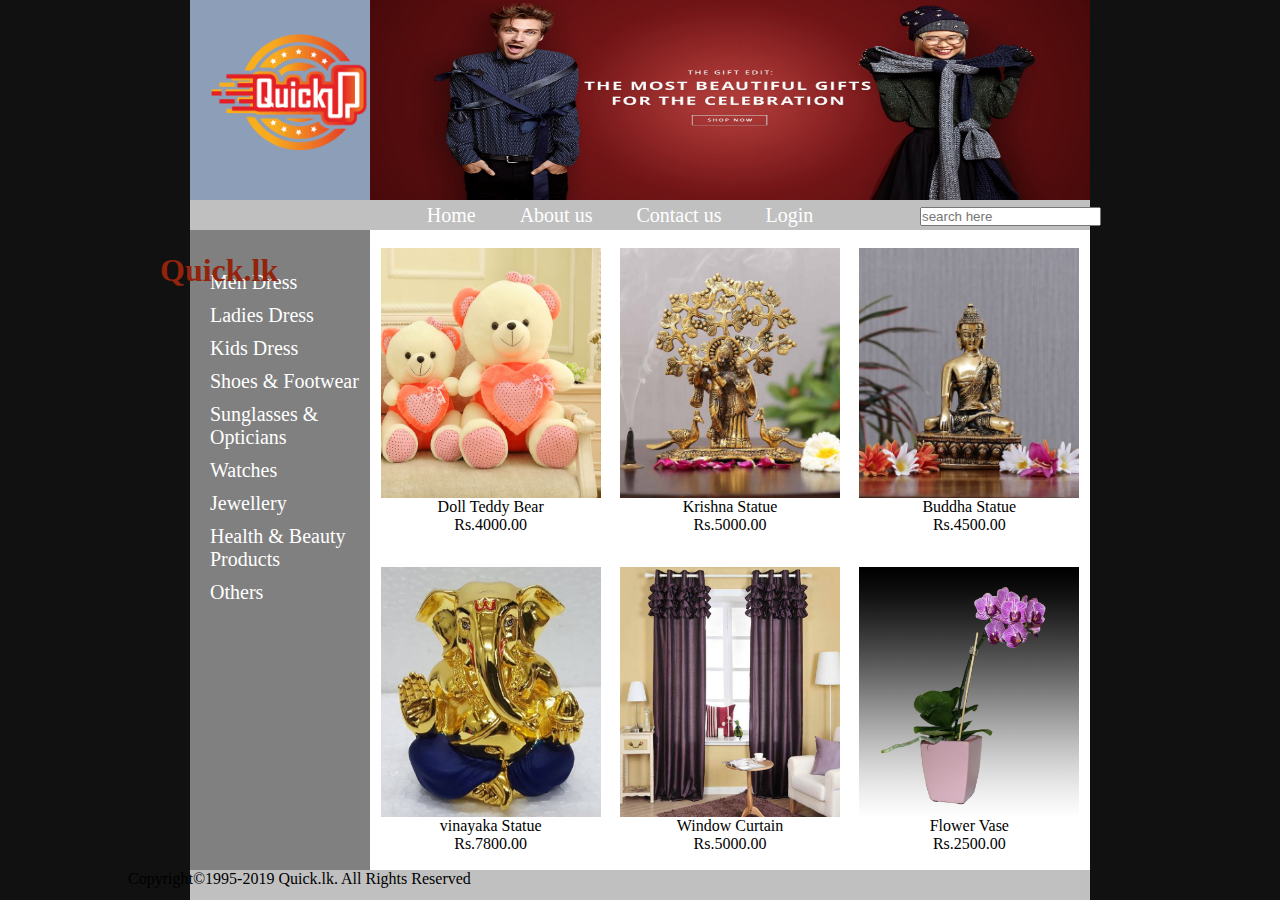
<file: others.html>
<html>
	<head>
		<title> quick.lk </title>
		<link rel="stylesheet"  type="text/css" href="style.css">
	</head> 
	<body>
		<div id="header"> 
			<div id="logotxt">
				<img src= "quick.png"  id ="imglogo2" width= "220px" height="220px">
				<h1>Quick.lk</h1>
			</div>
			<div id="logo"> <img src= "new.jpg"  id ="imglogo" width= "100%" height="200px">
			</div>
		</div>

		<div id="nav">
			<div id="nav0">
			</div>
			<div id="nav1">
				<center>
					<ul id="nav ul">
						<li><a href="index.html">Home</a></li>
						<li><a href="aboutus.html">About us</a></li>
						<li><a href="contactus.html">Contact us</a></li>
						<li><a href="login.html">Login</a></li>
					</ul>	
				</center>
			</div>
			<div id="bar">
				<center>
					<input type="text" placeholder="search here" id="search">
				</center>
			</div>
        </div>
		
		<div id="con">
			<div id="lfb">
				<br><br>
				<ul id="lful">
					<li><a href="men.html">Men Dress</a></li>
					<li><a href="ladies.html">Ladies Dress</a></li>
					<li><a href="babies.html">Kids Dress </a></li>
					<li><a href="shoes.html">Shoes & Footwear</a></li>
					<li><a href="sun.html">Sunglasses & Opticians</a></li>
					<li><a href="watch.html">Watches</a></li>
					<li><a href="jewl.html">Jewellery</a></li>
					<li><a href="helth.html">Health & Beauty Products</a></li>
					<li><a href="others.html">Others</a></li>
				</ul>
			</div>
			<div id="rgb">
				<table width="720" height="640px" border="0"  >
					<tr>
						<td align="center" >
							<a href="order.html"target="_blank"><img src="dol.jpg " width="220px" height="250px"/></a><br/>Doll Teddy Bear <br/> Rs.4000.00
						</td>
						<td align="center" >
							<a href="order.html"target="_blank"><img src="krish.jpg"width="220px" height="250px" /></a><br/> Krishna Statue <br/> Rs.5000.00
						</td>
						<td align="center" >
							<a href="order.html"target="_blank"><img src="bud.jpg"width="220px" height="250px" /></a><br/>Buddha Statue</br/> Rs.4500.00
						</td>	
					</tr>
					<tr>
						<td align="center" >
							<a href="order.html"target="_blank"><img src="vi.jpeg " width="220px" height="250px"/></a><br/>vinayaka Statue<br/> Rs.7800.00
						</td>
						<td align="center" >
							<a href="order.html"target="_blank"><img src="ws.jpg"width="220px" height="250px" /></a><br/> Window Curtain <br/> Rs.5000.00
						</td>
						<td align="center" >
							<a href="order.html"target="_blank"><img src="ppl.jpg"width="220px" height="250px" /></a> <br/>Flower Vase<br/>Rs.2500.00
						</td>
				</table>

			</div>
		</div>
   
	     
		<div id="footer"><a id="copy">Copyright©1995-2019 Quick.lk. All Rights Reserved</a></div>
	</body>
</html>
</file>
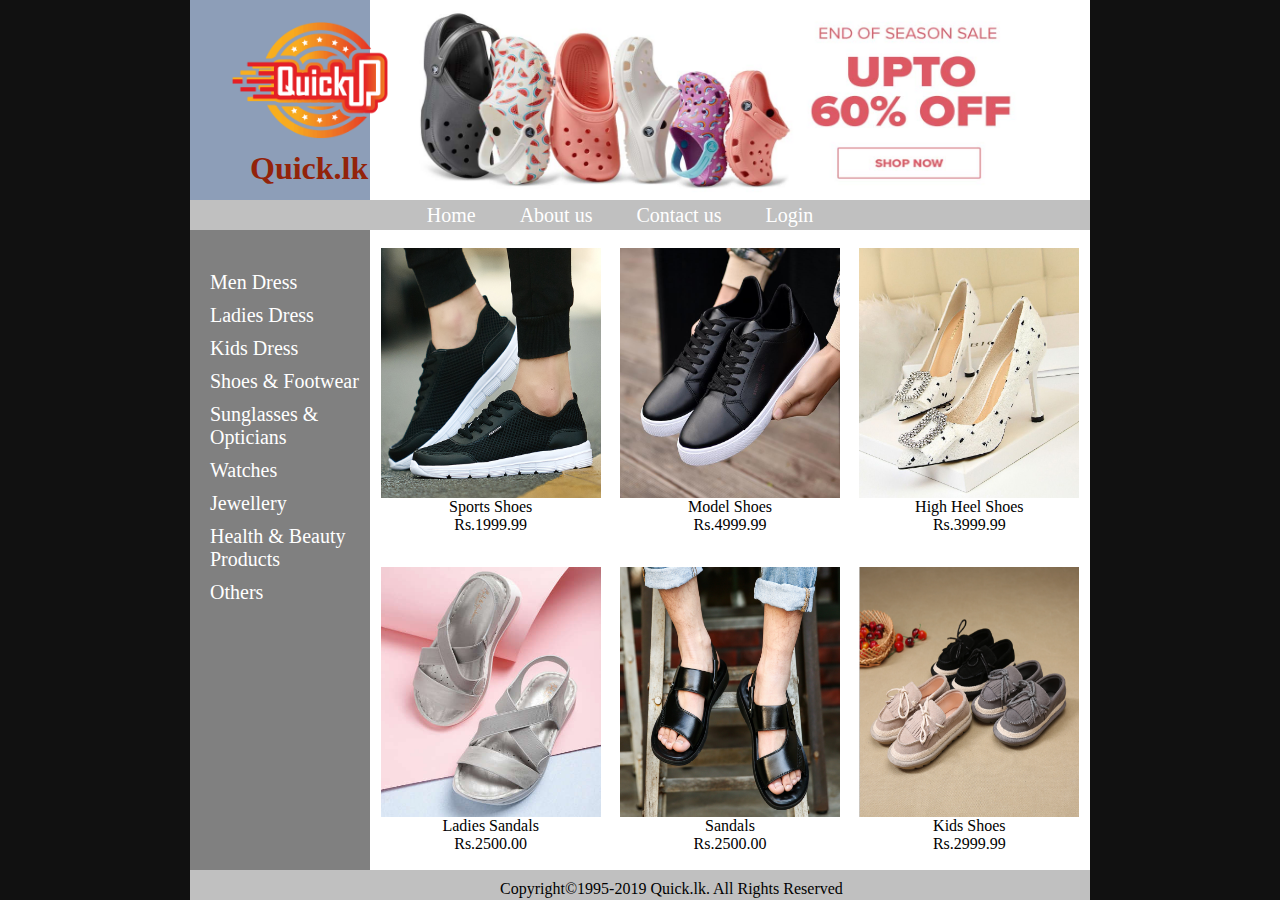
<file: shoes.html>
<html>
  <head>
     <title> quick.lk </title>
	 <link rel="stylesheet"  type="text/css" href="style.css">
  </head> 
  <body>
  <div id="header"> 
		<div id="logotxt">
				<img src= "quick.png"  id ="imglogo2" width= "220px" height="220px"style="TOP:-30px;LEFT:200px;">
				<h1 style="TOP:150px;LEFT:250px;">Quick.lk</h1>	
			</div>
		<div id="logo"> <img src= "hs.jpg"  id ="imglogo" width= "100%" height="200px"></div>
  </div>

   <div id="nav">
	<div id="nav0">
	</div>
	<div id="nav1">
										
	<center>
		<ul id="nav ul">
			<li><a href="index.html">Home</a></li>
			<li><a href="aboutus.html">About us</a></li>
			<li><a href="contactus.html">Contact us</a></li>
			<li><a href="login.html">Login</a></li>
		</ul>	
	</center>
	</div>
	
	<div id="bar">
	<center>
	<input type="text" placeholder="search here" id="search"style="TOP:207px;LEFT:920px;">
	</center>
	</div>
	
  </div>
    <div id="con">
         <div id="lfb">
		 <br><br>
<ul id="lful">
          <li><a href="men.html">Men Dress</a></li>
		  <li><a href="ladies.html">Ladies Dress</a></li>		  
		  <li><a href="babies.html">Kids Dress </a></li>
	      <li><a href="shoes.html">Shoes & Footwear</a></li>
		  <li><a href="sun.html">Sunglasses & Opticians</a></li>
		  <li><a href="watch.html">Watches</a></li>
		  <li><a href="jewl.html">Jewellery</a></li>
		  <li><a href="helth.html">Health & Beauty Products</a></li>
		  <li><a href="others.html">Others</a></li>
        </ul>
		 </div>
		
		 <div id="rgb">
	<table width="720" height="640px" border="0"  >
	<tr>
	<td align="center" >
			<a href="order.html"target="_blank"><img src="shoe11.jpg " width="220px" height="250px"/></a><br/> Sports Shoes <br/> Rs.1999.99 
	</td>
	<td align="center">
			<a href="order.html"target="_blank"><img src="shoe12.jpg"width="220px" height="250px" /></a><br/>Model Shoes  <br/> Rs.4999.99
		</td>
		<td align="center" >
			<a href="order.html"target="_blank"><img src="wk.jpg"width="220px" height="250px" /></a><br/> High Heel Shoes</br/> Rs.3999.99
		</td>	
	</tr>
	<tr>
	<td align="center" >
			<a href="order.html"target="_blank"><img src="sg.jpg " width="220px" height="250px"/></a><br/> Ladies Sandals<br/> Rs.2500.00
	</td>
	<td align="center" >
			<a href="order.html"target="_blank"><img src="san1.jpg"width="220px" height="250px" /></a><br/>Sandals<br/> Rs.2500.00
		</td>
		<td align="center" >
			<a href="order.html"target="_blank"><img src="kidss.png"width="220px" height="250px" /></a><br/> Kids Shoes  <br/>Rs.2999.99
		</td>	
	</tr>
	</table>
		 </div>
   </div>
   
	     
  <div id="footer"><a id="copy"style="TOP:880px;LEFT:500px;">Copyright©1995-2019 Quick.lk. All Rights Reserved</a></div>
  </body>
</html>
</file>
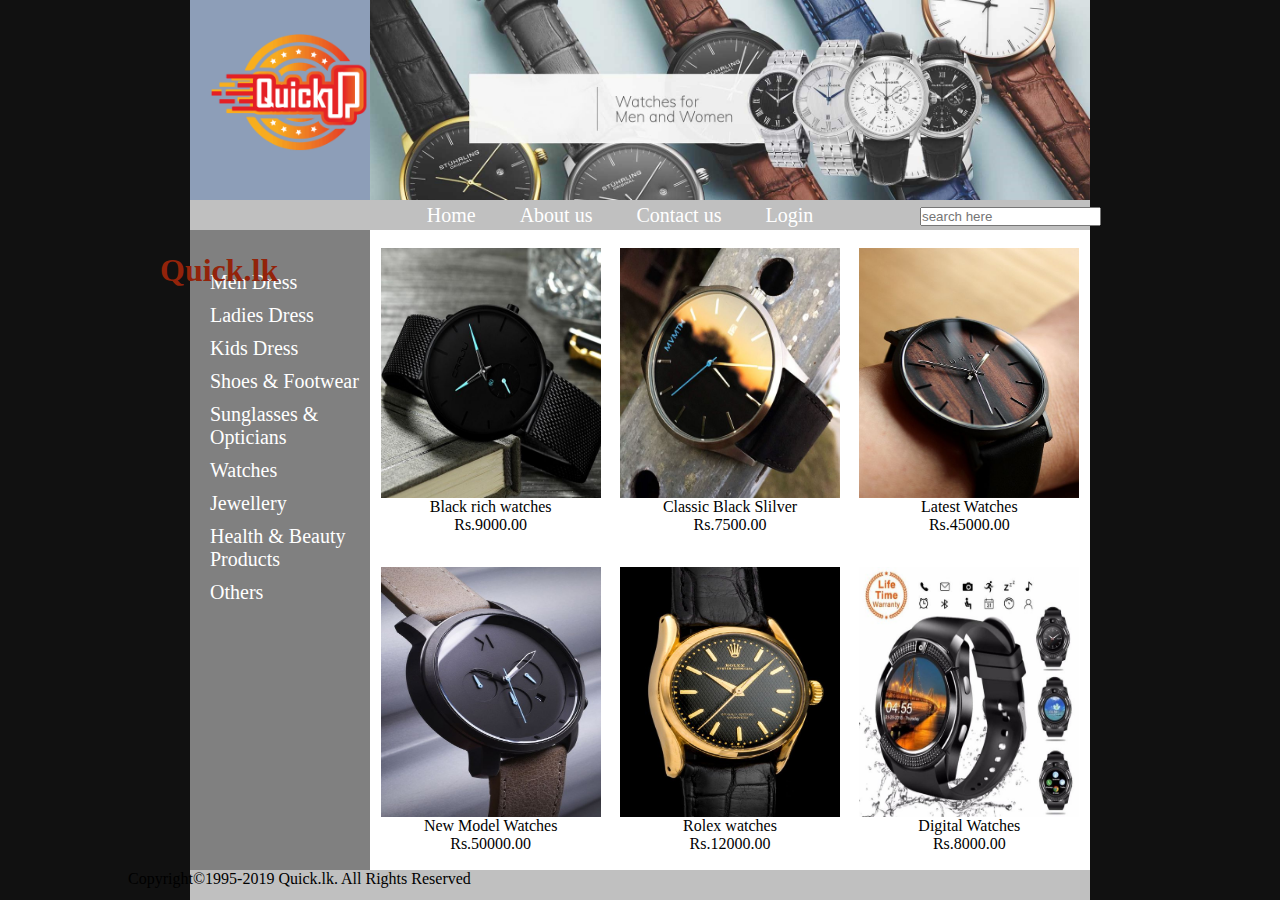
<file: watch.html>
<html>
  <head>
     <title> quick.lk </title>
	 <link rel="stylesheet"  type="text/css" href="style.css">
  </head> 
  <body>
  <div id="header"> 
		<div id="logotxt">
				<img src= "quick.png"  id ="imglogo2" width= "220px" height="220px">
		<h1>Quick.lk</h1>
			</div>
		<div id="logo"> <img src= "menw.jpg"  id ="imglogo" width= "100%" height="200px"></div>
  </div>

   <div id="nav">
	<div id="nav0">
	</div>
	<div id="nav1">
										
	<center>
		<ul id="nav ul">
			<li><a href="index.html">Home</a></li>
			<li><a href="aboutus.html">About us</a></li>
			<li><a href="contactus.html">Contact us</a></li>
			<li><a href="login.html">Login</a></li>
		</ul>	
	</center>
	</div>
	
	<div id="bar">
	<center>
	<input type="text" placeholder="search here" id="search">
	</center>
	</div>
	
  </div>
    <div id="con">
         <div id="lfb">
		 <br><br>
<ul id="lful">
          <li><a href="men.html">Men Dress</a></li>
		  <li><a href="ladies.html">Ladies Dress</a></li>		  
		  <li><a href="babies.html">Kids Dress </a></li>
	      <li><a href="shoes.html">Shoes & Footwear</a></li>
		  <li><a href="sun.html">Sunglasses & Opticians</a></li>
		  <li><a href="watch.html">Watches</a></li>
		  <li><a href="jewl.html">Jewellery</a></li>
		  <li><a href="helth.html">Health & Beauty Products</a></li>
		  <li><a href="others.html">Others</a></li>
        </ul>
		 </div>
		
		 <div id="rgb">
			<table width="720" height="640px" border="0"  >
					<tr>
						<td align="center" >
							<a href="order.html"target="_blank"><img src="wwa.jpg " width="220px" height="250px"/></a><br/> Black rich watches<br/> Rs.9000.00
						</td>
						<td align="center" >
							<a href="order.html"target="_blank"><img src="cll.jpg"width="220px" height="250px" /></a><br/>Classic Black Slilver <br/> Rs.7500.00
						</td>
						<td align="center" >
							<a href="order.html"target="_blank"><img src="xxx.jpg"width="220px" height="250px" /></a><br/> Latest Watches</br/> Rs.45000.00
						</td>	
					</tr>
					<tr>
						<td align="center" >
							<a href="order.html"target="_blank"><img src="xxxx.jpg " width="220px" height="250px"/></a><br/> New Model Watches<br/> Rs.50000.00
						</td>
						<td align="center" >
							<a href="order.html"target="_blank"><img src="rol.jpg"width="220px" height="250px" /></a><br/>Rolex watches<br/> Rs.12000.00
						</td>
						<td align="center" >
							<a href="order.html"target="_blank"><img src="kk.jpg"width="220px" height="250px" /></a><br/>Digital Watches <br/>Rs.8000.00
						</td>	
					</tr>
				</table>
		 </div>
   </div>
   
	     
  <div id="footer"><a id="copy">Copyright©1995-2019 Quick.lk. All Rights Reserved</a></div>
  </body>
</html>
</file>
<file: style.css>
*{
	margin:0px;
	padding:0px;
	
}
html{
	background:#111;
}
body{
	background:silver;
	height:900px;
	width:900px;
	margin:0 auto;
}
#header{
	
	height:200px;
	width:100%;
}
	#logotxt{

		width:20%;
		height:100%;
		float:left;
		background:#8d9eb8;
	}
		#imglogo2{
			top:-2%;
			left:14%;
			position:absolute;
		}
		
		#logotxt h1{
			top:28%;
			left:12.5%;
			position:absolute;
			color:93230a;
			
			
		}

	#logo{
		width:80%;
		height:100%;
		float:right;
	}

	

#nav{
	height:30px;
	width:100%;	
}
	#nav0{
		background:26105e;
		height:30px;
		width:20%;
		float:left;
	}
	#nav1{
		background:26105e;
		height:30px;
		width:60%;
		float:left;
	}
		#nav ul li{
			list-style-type:none;
			display:inline;
			padding-right:40px;
			line-height:30px;
			
	}
		#nav ul li a,#lful li a{
			text-decoration:none;
			font-size:20px;
			color:white;
		}
		#nav1 ul li a:hover,#lful li a:hover{
			text-decoration:underline;
			font-size:22px;
			color:5737c8;
		}
	#bar{
		background:26105e;
position:absolute; 
		height:30px;
top:196px;
left:920px;
	 
	}
	#search{
		top:38%;
			left:75%;
			position:absolute;
	}	
	
#con{

	height:640px;
	width:100%;
}
	#lfb{
		background:gray;
		height:100%;
		float:left;
		width:20%;
	}
		#lful li{
			list-style-type:none;
			padding-left:20px;
			padding-top:5px;
			padding-bottom:5px;
		}
	#rgb{
		background:white;
		height:100%;
		float:right;
		width:80%;
		
	}
	#rgb1{
		
		height:100%;
		float:right;
		width:80%;
	}	
	#wel{
			top:45%;
			left:50%;
			position:absolute;
			color:071147;
			font-size:40px;
		}
		
		#or{
			color:blue;
			font-size:40px;
			
		}
		#cs{top:45%;
		position:absolute;
		}
		#cst{
			top:75%;
			left:30%;
			position:absolute;
		}
		#textme{
			height:70px;
			width:200px;	
		}
		#table1{
			top:50%;
			left:30%;
			position:absolute;
		}
		#table3{
			top:103%;
			left:30%;
			position:absolute;
			color:red;
		}
		#table4{
			top:110%;
			left:35%;
			position:absolute;
			
		}
		#table0{
			top:45%;
			left:30%;
			position:absolute;
		}
	
	
		.container{
			top:40%;
			left:78%;
			position:absolute;
			transform:translate(-50%,50%);
		}
				#name{
					width:100px;
					border:none;
					background:transparent;
					border-bottom:1px solid white;
					padding:6px;
					color:black;
				}
				
				#fg{
					color:red;
					font-size:13px;
				}


				#button{
					border-radius:20px;
					padding:5px 20px;
					background:dodgerblue;
					color:white;
					margin-top:20px;
					border:none;
					outline:none;
					margin-left:0px;
				}
		#table{
			top:58%;
			left:30%;
			position:absolute;
		}
			#sing{
				font-size:15px;
			}
			#name1{
				width:200px;
				border:0px;
				background:transparent;
				border-bottom:1px solid black;
				padding:6px;
				color:black;
			}
#footer{
	background:silver;
	height:30px;
	width:100%;
}
	#copy{
		left:10%;
			position:absolute;
	}







	






7293b5
</file>
